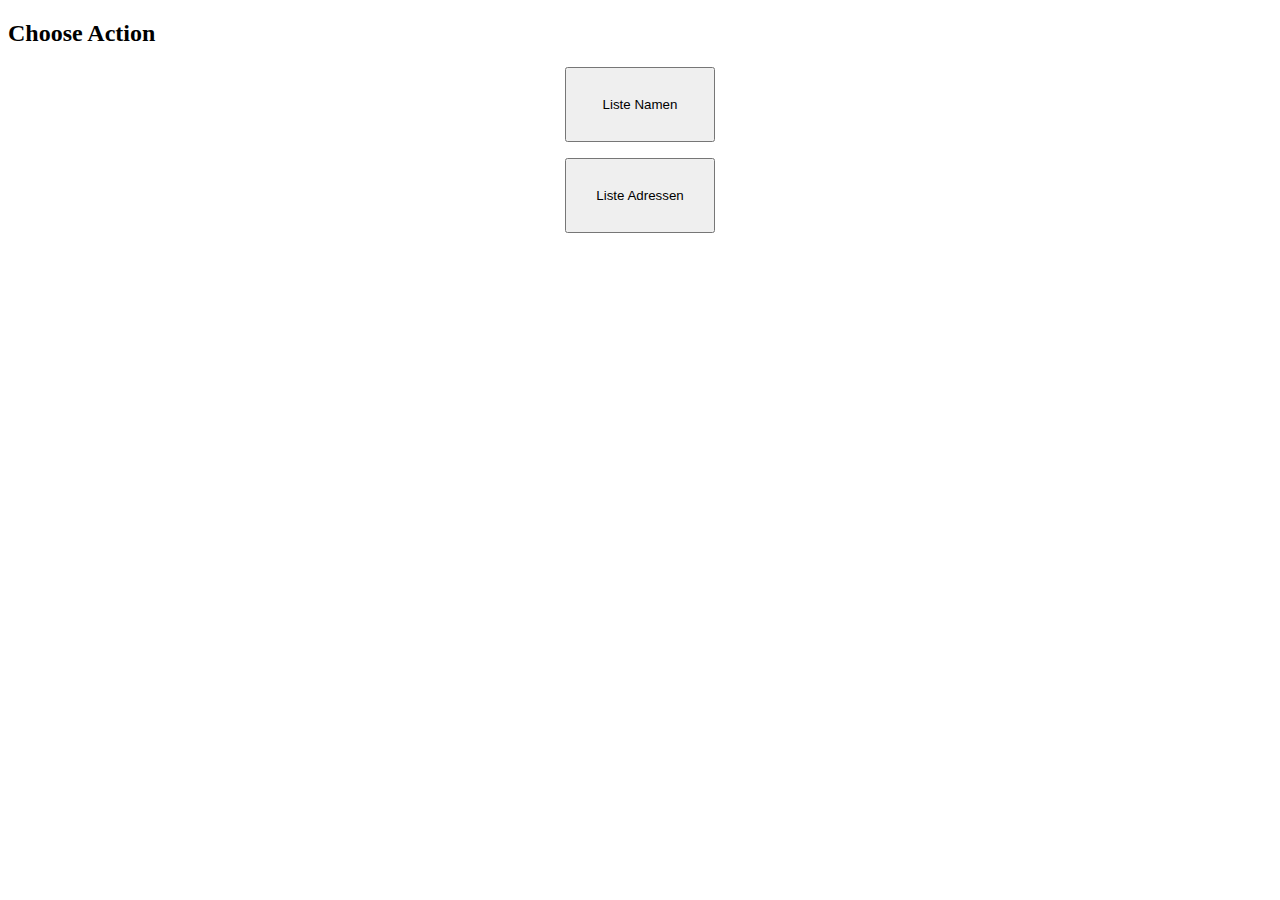
<file: templates/Register.html>
<!DOCTYPE html>
<html lang="en">
<head>
    <meta charset="UTF-8">
    <title>Register</title>
</head>
<body>
<h2>Choose Action</h2>
<p align="center"><a href=t_Namen.html ><button class=grey style="height:75px;width:150px">Liste Namen</button></a></p>
<p align="center"><a href=t_Adressen.html ><button class=grey style="height:75px;width:150px">Liste Adressen</button></a></p>
</body>
</html>
</file>
